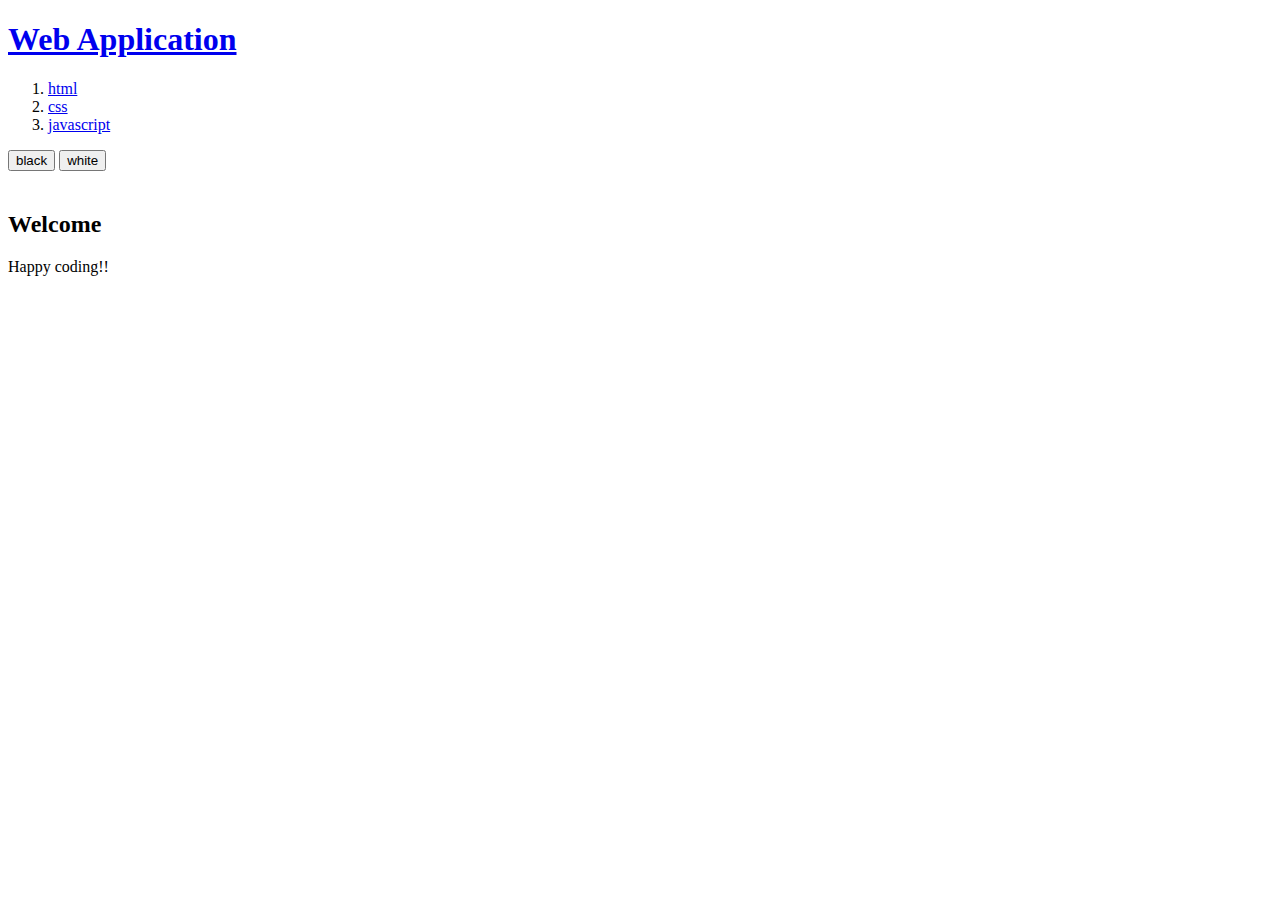
<file: index.html>
<!DOCTYPE html>
<html>
  <head>
    <meta charset="utf-8">
    <title>Home page</title>
    <link rel="stylesheet" href="style.css">
  </head>
  <body id="target">
    <header>
      <h1><a href="index.html">Web Application</a></h1>
    </header>
    <nav>
      <ol>
        <li><a href="1.html">html</a></li>
        <li><a href="2.html">css</a></li>
        <li><a href="3.html">javascript</a></li>
      </ol>
    </nav>
    <div id="control">
      <input type="button" value="black" onclick="
        document.getElementById('target').className = 'black';
      ">
      <input type="button" value="white" onclick="
        document.getElementById('target').className = 'white';
      ">
    </div>
    <article>
      <h2>Welcome</h2>
      Happy coding!!
    </article>
  </body>
</html>
</file>
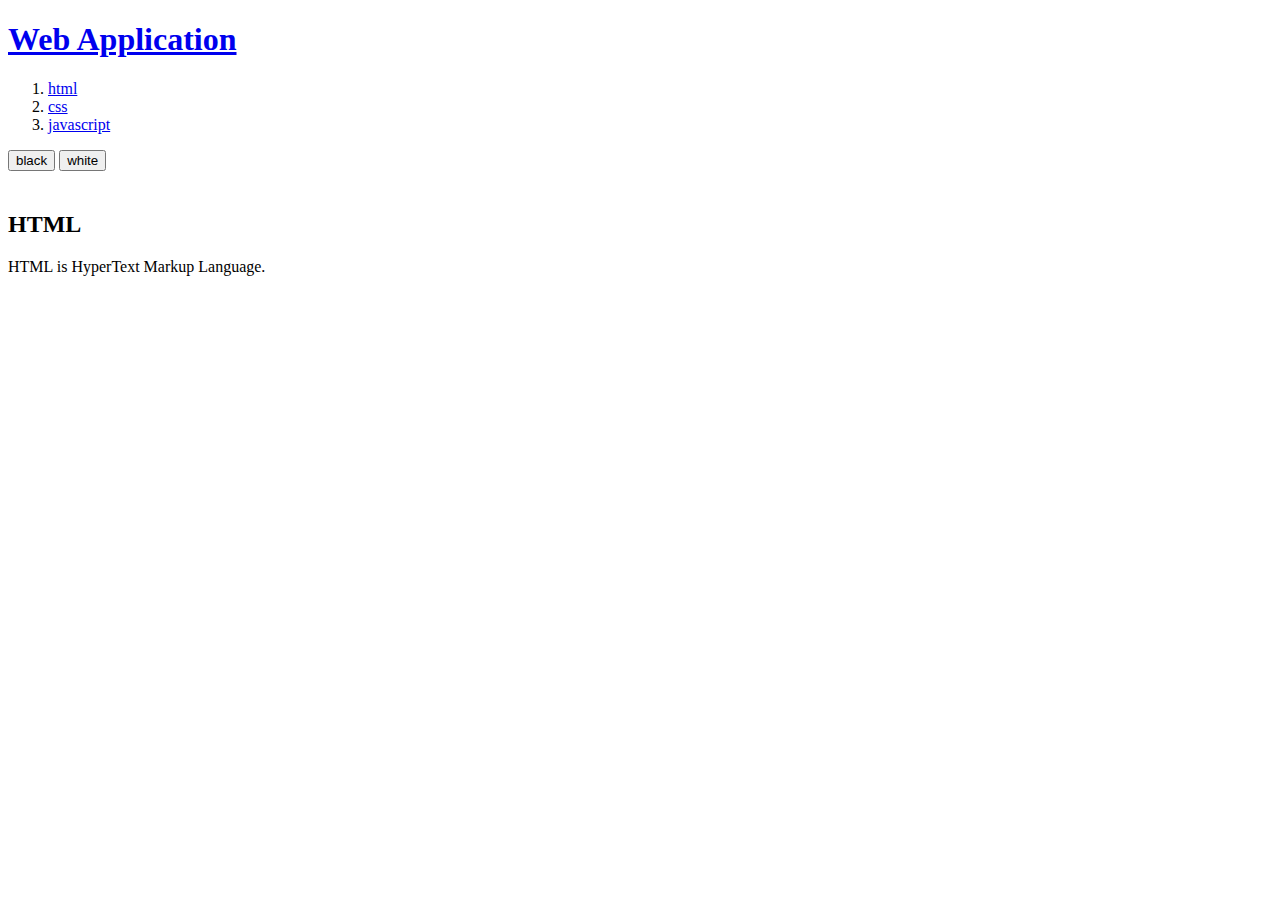
<file: 1.html>
<!DOCTYPE html>
<html>
  <head>
    <meta charset="utf-8">
    <title>HTML</title>
    <link rel="stylesheet" href="style.css">
  </head>
  <body id="target">
    <header>
      <h1><a href="index.html">Web Application</a></h1>
    </header>
    <nav>
      <ol>
        <li><a href="1.html">html</a></li>
        <li><a href="2.html">css</a></li>
        <li><a href="3.html">javascript</a></li>
      </ol>
    </nav>
    <div id="control">
      <input type="button" value="black" onclick="
        document.getElementById('target').className = 'black';
      ">
      <input type="button" value="white" onclick="
        document.getElementById('target').className = 'white';
      ">
    </div>
    <article>
      <h2>HTML</h2>
      HTML is HyperText Markup Language.
    </article>
  </body>
</html>
</file>
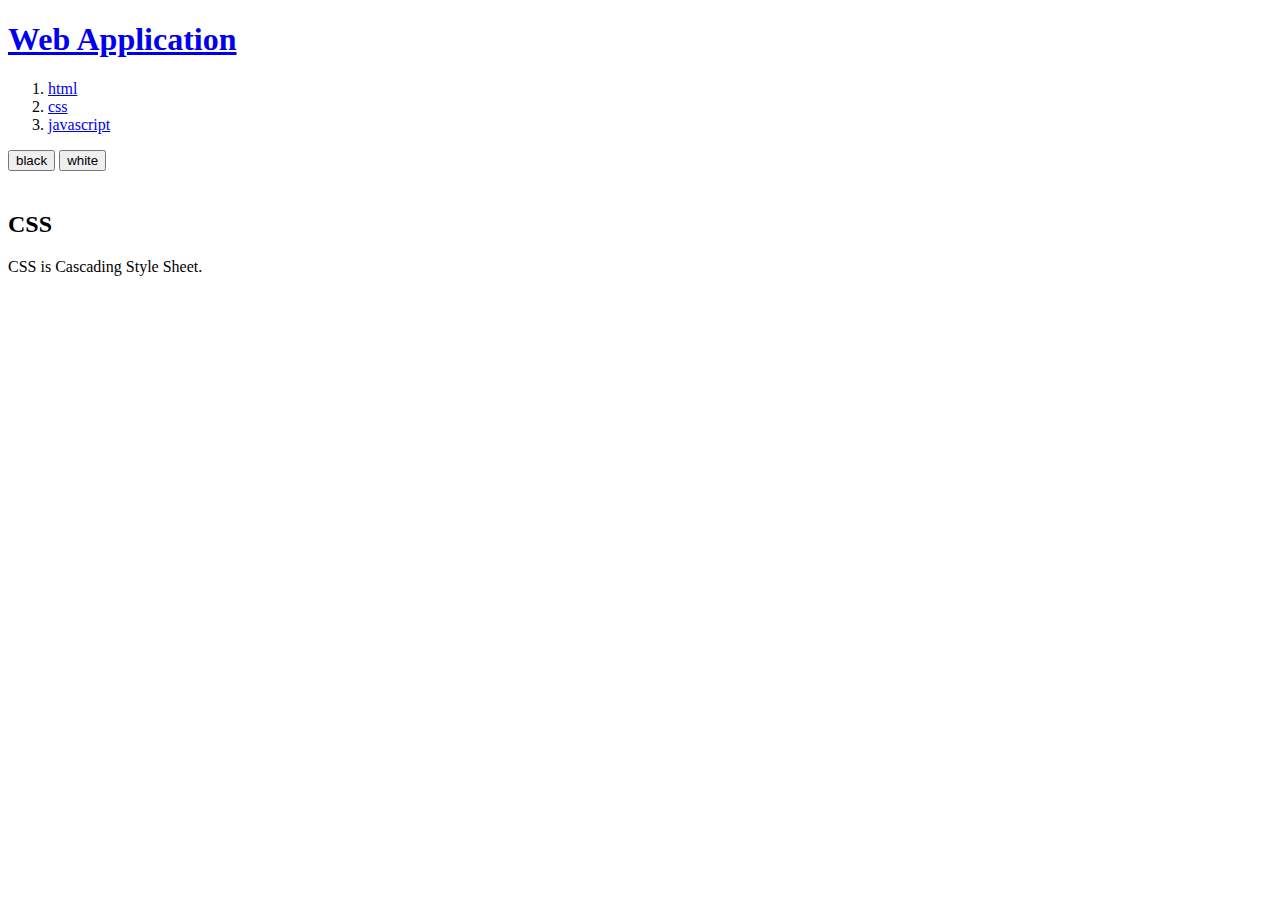
<file: 2.html>
<!DOCTYPE html>
<html>
  <head>
    <meta charset="utf-8">
    <title>CSS</title>
    <link rel="stylesheet" href="style.css">
  </head>
  <body id="target">
    <header>
      <h1><a href="index.html">Web Application</a></h1>
    </header>
    <nav>
      <ol>
        <li><a href="1.html">html</a></li>
        <li><a href="2.html">css</a></li>
        <li><a href="3.html">javascript</a></li>
      </ol>
    </nav>
    <div id="control">
      <input type="button" value="black" onclick="
        document.getElementById('target').className = 'black';
      ">
      <input type="button" value="white" onclick="
        document.getElementById('target').className = 'white';
      ">
    </div>
    <article>
      <h2>CSS</h2>
      CSS is Cascading Style Sheet.
    </article>
  </body>
</html>
</file>
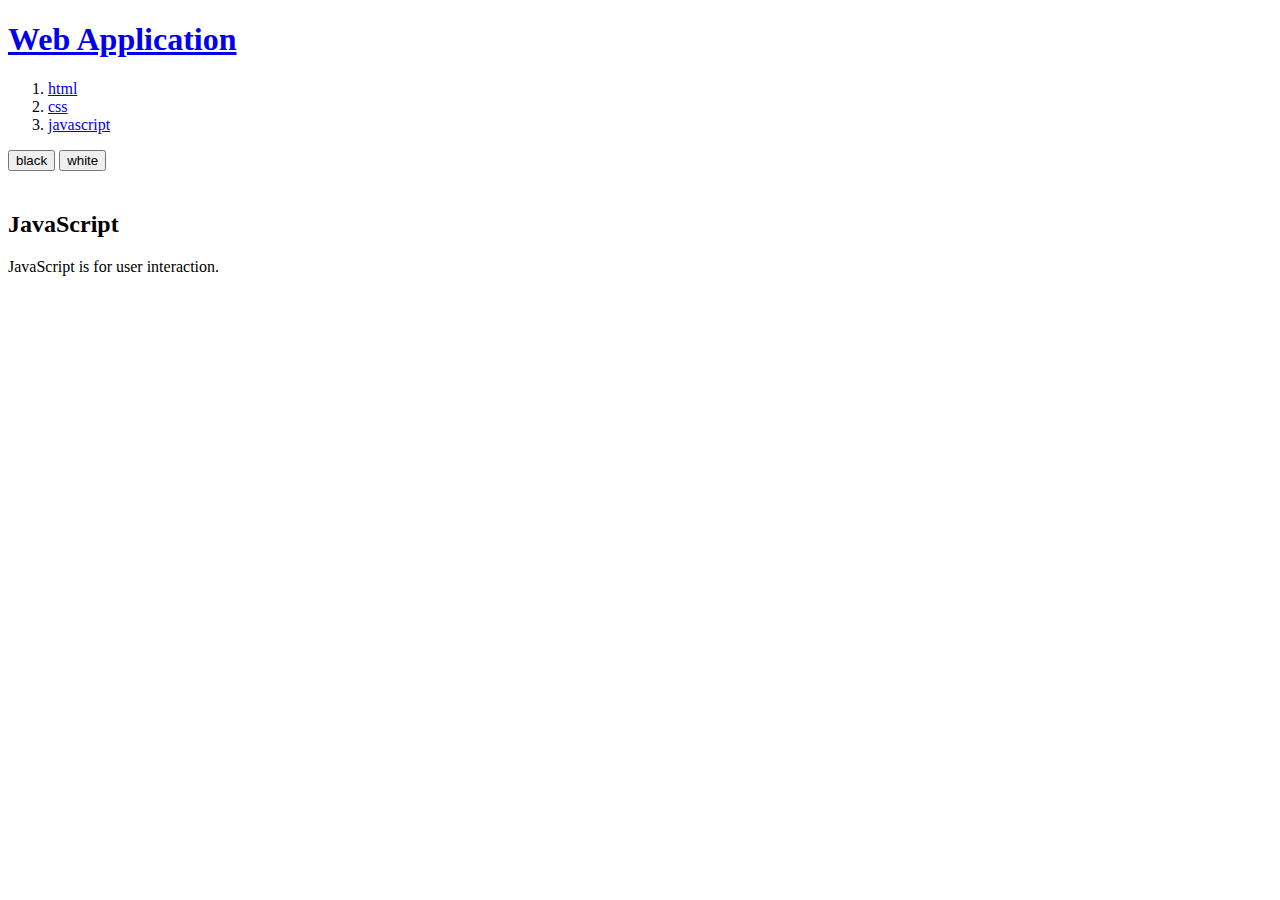
<file: 3.html>
<!DOCTYPE html>
<html>
  <head>
    <meta charset="utf-8">
    <title>JavaScript</title>
    <link rel="stylesheet" href="style.css">
  </head>
  <body id="target">
    <header>
      <h1><a href="index.html">Web Application</a></h1>
    </header>
    <nav>
      <ol>
        <li><a href="1.html">html</a></li>
        <li><a href="2.html">css</a></li>
        <li><a href="3.html">javascript</a></li>
      </ol>
    </nav>
    <div id="control">
      <input type="button" value="black" onclick="
        document.getElementById('target').className = 'black';
      ">
      <input type="button" value="white" onclick="
        document.getElementById('target').className = 'white';
      ">
    </div>
    <article>
      <h2>JavaScript</h2>
      JavaScript is for user interaction.
    </article>
  </body>
</html>
</file>
<file: style.css>
body.black {
  background-color: black;
  color: white;
}

body.white {
  background-color: white;
  color: black;
}

.container{
  padding-top: 20px;
}

#control {
  margin-bottom: 40px;
}
</file>
